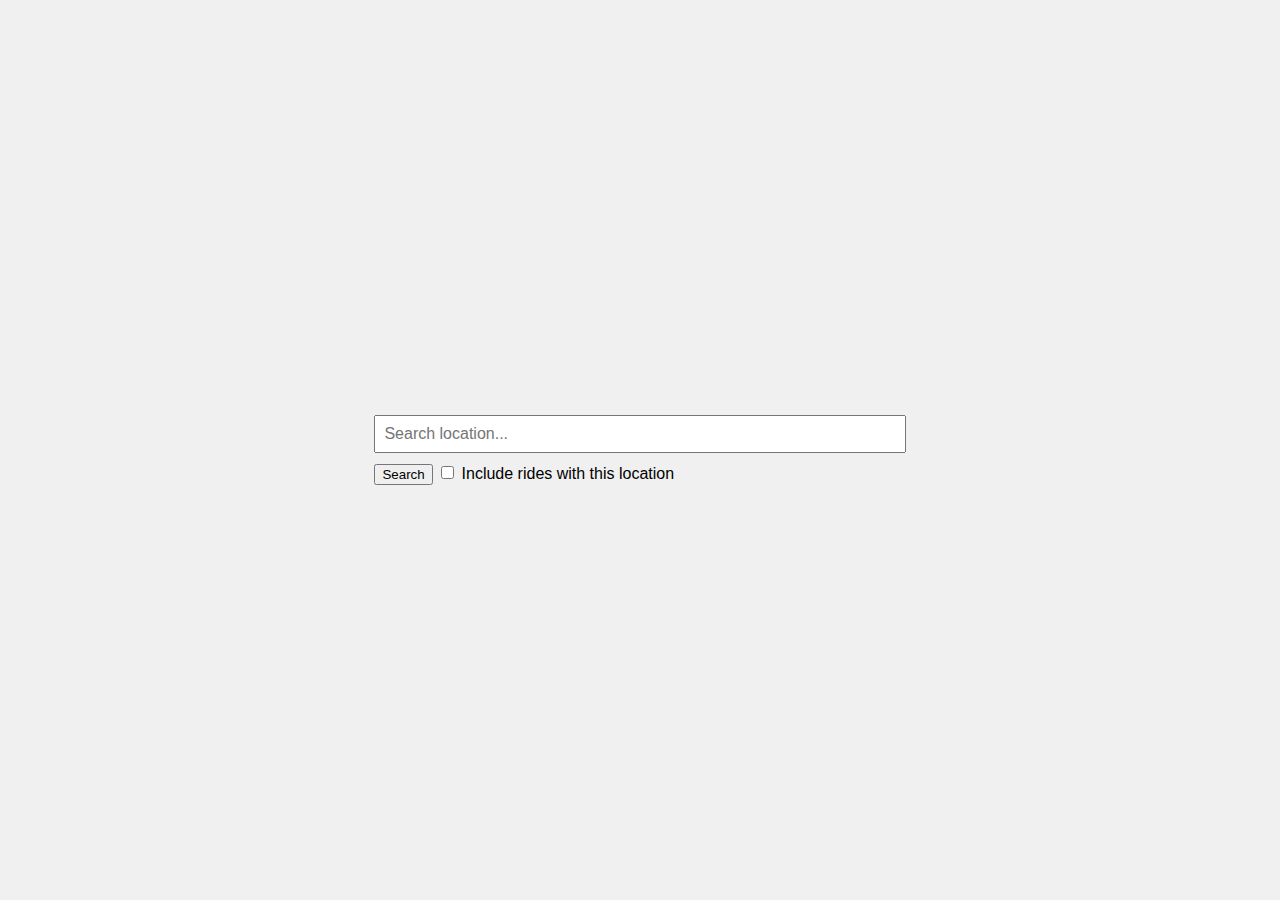
<file: Desktop/Development/code/phase1/project1/index.html>
<!DOCTYPE html>
<html lang="en">
<head>
  <meta charset="UTF-8">
  <meta name="viewport" content="width=device-width, initial-scale=1.0">
  <title>Rides Information</title>
  <link rel="stylesheet" href="index.css">
</head>
<body>
  <div class="search-container">
    <input type="text" id="locationInput" placeholder="Search location...">
    <button id="searchButton">Search</button>
    <label>
      <input type="checkbox" id="includeRidesCheckbox"> Include rides with this location
    </label>
  </div>

  <div class="tab-contents">
    <!-- Rides will be dynamically added here -->
  </div>

  <script src="inex.js"></script>
</body>
</html>
</file>
<file: Desktop/Development/code/phase1/project1/index.css>
body {
    font-family: Arial, sans-serif;
    background-color: #f0f0f0;
    margin: 0;
    padding: 0;
    display: flex;
    justify-content: center;
    align-items: center;
    height: 100vh;
}

.container {
    width: 300px;
    text-align: center;
    background-color: #fff;
    padding: 20px;
    border-radius: 8px;
    box-shadow: 0 0 10px rgba(0, 0, 0, 0.1);
}

h1 {
    font-size: 24px;
    margin-bottom: 20px;
}

input[type="text"] {
    width: 100%;
    padding: 8px;
    font-size: 16px;
    margin-bottom: 10px;
    box-sizing: border-box;
}

ul {
    list-style-type: none;
    padding: 0;
}

li {
    padding: 8px 0;
    cursor: pointer;
}

li:hover {
    background-color: #f0f0f0;
}
</file>
